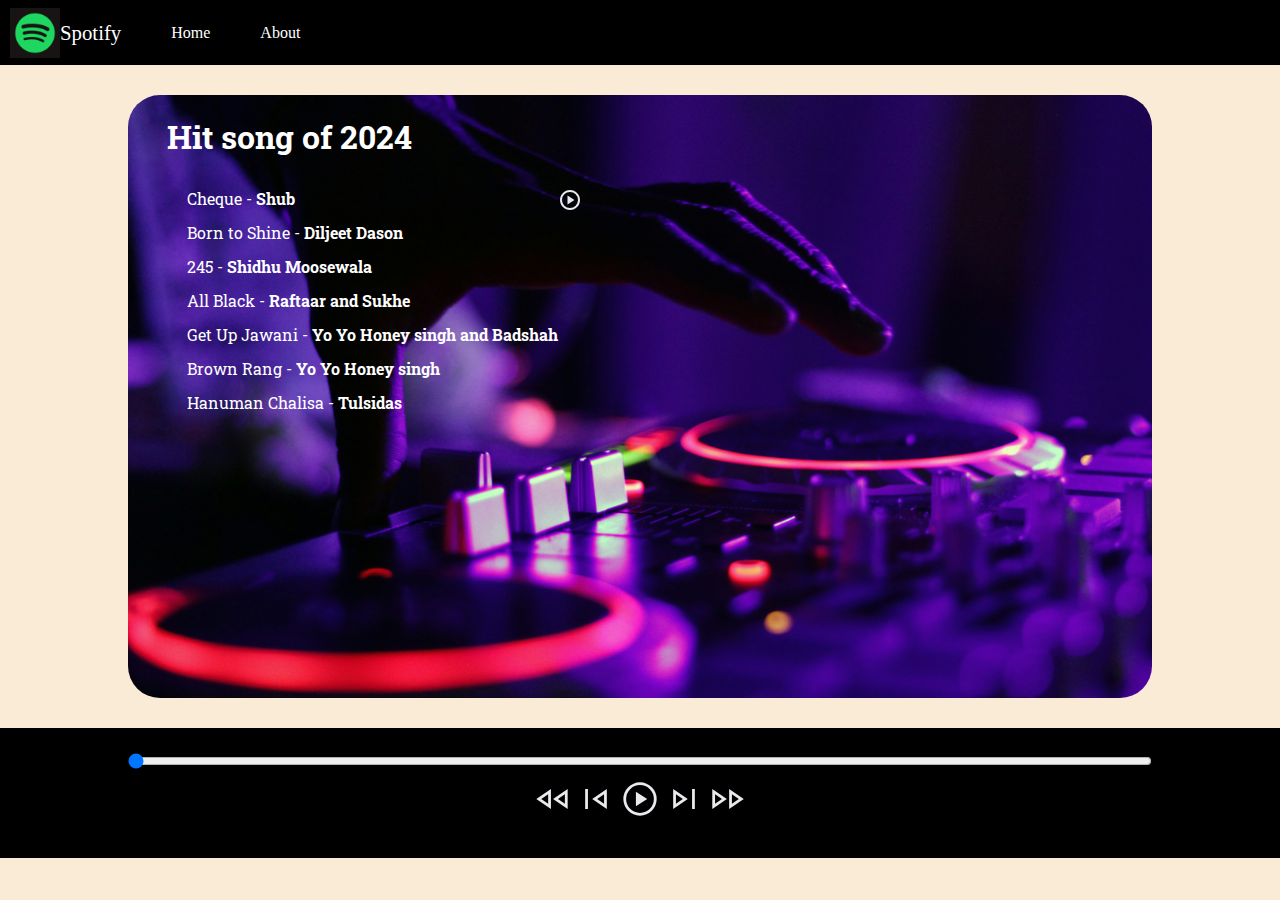
<file: index.html>
<!DOCTYPE html>
<html lang="en">

<head>
    <meta charset="UTF-8">
    <meta name="viewport" content="width=device-width, initial-scale=1.0">
    <link rel="stylesheet" href="style.css">
    <link rel="preconnect" href="https://fonts.googleapis.com">
    <link rel="preconnect" href="https://fonts.gstatic.com" crossorigin>
    <link href="https://fonts.googleapis.com/css2?family=Roboto+Slab:wght@100..900&display=swap" rel="stylesheet">
    <title>Spotify-your music app</title>
</head>

<body>
    <nav>
        <ul>
            <li class="brand"><img src="spotify-logo-png-spotify-music-app-icon-1024.jpg" alt="spotify">Spotify</li>
            <li><a href="#">Home</a></li>
            <li><a href="#">About</a></li>
        </ul>
    </nav>
    <section class="main">


        <div class="songlist">
            <h1>Hit song of 2024</h1>
            <ul>
                <li id="s0"><span>Cheque - <b>Shub</b></span><svg class="inplaybox" xmlns="http://www.w3.org/2000/svg"
                        height="24px" viewBox="0 -960 960 960" width="24px" fill="#e8eaed">
                        <path
                            d="m380-300 280-180-280-180v360ZM480-80q-83 0-156-31.5T197-197q-54-54-85.5-127T80-480q0-83 31.5-156T197-763q54-54 127-85.5T480-880q83 0 156 31.5T763-763q54 54 85.5 127T880-480q0 83-31.5 156T763-197q-54 54-127 85.5T480-80Zm0-80q134 0 227-93t93-227q0-134-93-227t-227-93q-134 0-227 93t-93 227q0 134 93 227t227 93Zm0-320Z" />
                    </svg></li>
                <li id="s1"><span>Born to Shine - <b>Diljeet Dason</b></span><svg class="inplaybox"
                        xmlns="http://www.w3.org/2000/svg" height="24px" viewBox="0 -960 960 960" width="24px"
                        fill="#e8eaed">
                        <path
                            d="m380-300 280-180-280-180v360ZM480-80q-83 0-156-31.5T197-197q-54-54-85.5-127T80-480q0-83 31.5-156T197-763q54-54 127-85.5T480-880q83 0 156 31.5T763-763q54 54 85.5 127T880-480q0 83-31.5 156T763-197q-54 54-127 85.5T480-80Zm0-80q134 0 227-93t93-227q0-134-93-227t-227-93q-134 0-227 93t-93 227q0 134 93 227t227 93Zm0-320Z" />
                    </svg></li>
                <li id="s2"><span>245 - <b>Shidhu Moosewala</b></span><svg class="inplaybox"
                        xmlns="http://www.w3.org/2000/svg" height="24px" viewBox="0 -960 960 960" width="24px"
                        fill="#e8eaed">
                        <path
                            d="m380-300 280-180-280-180v360ZM480-80q-83 0-156-31.5T197-197q-54-54-85.5-127T80-480q0-83 31.5-156T197-763q54-54 127-85.5T480-880q83 0 156 31.5T763-763q54 54 85.5 127T880-480q0 83-31.5 156T763-197q-54 54-127 85.5T480-80Zm0-80q134 0 227-93t93-227q0-134-93-227t-227-93q-134 0-227 93t-93 227q0 134 93 227t227 93Zm0-320Z" />
                    </svg></li>
                <li id="s3"><span>All Black - <b>Raftaar and Sukhe</b></span><svg class="inplaybox"
                        xmlns="http://www.w3.org/2000/svg" height="24px" viewBox="0 -960 960 960" width="24px"
                        fill="#e8eaed">
                        <path
                            d="m380-300 280-180-280-180v360ZM480-80q-83 0-156-31.5T197-197q-54-54-85.5-127T80-480q0-83 31.5-156T197-763q54-54 127-85.5T480-880q83 0 156 31.5T763-763q54 54 85.5 127T880-480q0 83-31.5 156T763-197q-54 54-127 85.5T480-80Zm0-80q134 0 227-93t93-227q0-134-93-227t-227-93q-134 0-227 93t-93 227q0 134 93 227t227 93Zm0-320Z" />
                    </svg></li>
                <li id="s4"><span>Get Up Jawani - <b>Yo Yo Honey singh and Badshah</b></span><svg class="inplaybox"
                        xmlns="http://www.w3.org/2000/svg" height="24px" viewBox="0 -960 960 960" width="24px"
                        fill="#e8eaed">
                        <path
                            d="m380-300 280-180-280-180v360ZM480-80q-83 0-156-31.5T197-197q-54-54-85.5-127T80-480q0-83 31.5-156T197-763q54-54 127-85.5T480-880q83 0 156 31.5T763-763q54 54 85.5 127T880-480q0 83-31.5 156T763-197q-54 54-127 85.5T480-80Zm0-80q134 0 227-93t93-227q0-134-93-227t-227-93q-134 0-227 93t-93 227q0 134 93 227t227 93Zm0-320Z" />
                    </svg></li>
                <li id="s5"><span>Brown Rang - <b>Yo Yo Honey singh</b></span><svg class="inplaybox"
                        xmlns="http://www.w3.org/2000/svg" height="24px" viewBox="0 -960 960 960" width="24px"
                        fill="#e8eaed">
                        <path
                            d="m380-300 280-180-280-180v360ZM480-80q-83 0-156-31.5T197-197q-54-54-85.5-127T80-480q0-83 31.5-156T197-763q54-54 127-85.5T480-880q83 0 156 31.5T763-763q54 54 85.5 127T880-480q0 83-31.5 156T763-197q-54 54-127 85.5T480-80Zm0-80q134 0 227-93t93-227q0-134-93-227t-227-93q-134 0-227 93t-93 227q0 134 93 227t227 93Zm0-320Z" />
                    </svg></li>
                <li id="s6"><span>Hanuman Chalisa - <b>Tulsidas</b></span><svg class="inplaybox"
                        xmlns="http://www.w3.org/2000/svg" height="24px" viewBox="0 -960 960 960" width="24px"
                        fill="#e8eaed">
                        <path
                            d="m380-300 280-180-280-180v360ZM480-80q-83 0-156-31.5T197-197q-54-54-85.5-127T80-480q0-83 31.5-156T197-763q54-54 127-85.5T480-880q83 0 156 31.5T763-763q54 54 85.5 127T880-480q0 83-31.5 156T763-197q-54 54-127 85.5T480-80Zm0-80q134 0 227-93t93-227q0-134-93-227t-227-93q-134 0-227 93t-93 227q0 134 93 227t227 93Zm0-320Z" />
                    </svg></li>
            </ul>
        </div>
        <div class="songinfo" style="display:flex;width:50%;flex-direction: column;justify-content: end;"><img
                class="musicgif" style="width:80%;max-height:30%;align-self: center;"
                src="feel_the_music_by_hauntingechoes_d1a0whe.gif" alt="gif"></div>

    </section>
    <div class="playbar">
        <input type="range" id="progressbar" value=0 min="0" name="progressbar">


        <i style="justify-self: center;"><svg class="ptp" xmlns="http://www.w3.org/2000/svg" height="40px"
                viewBox="0 -960 960 960" width="40px" fill="#e8eaed">
                <path
                    d="M856-240 505.33-480 856-720v480Zm-401.33 0L104-480l350.67-240v480ZM388-480Zm401.33 0ZM388-366.67v-226.66L222-480l166 113.33Zm401.33 0v-226.66L623.33-480l166 113.33Z" />
            </svg>
            <svg class="previous" xmlns="http://www.w3.org/2000/svg" height="40px" viewBox="0 -960 960 960" width="40px"
                fill="#e8eaed">
                <path
                    d="M220-240v-480h66.67v480H220Zm520 0L389.33-480 740-720v480Zm-66.67-240Zm0 113.33v-226.66L507.33-480l166 113.33Z" />
            </svg>
            <svg class="play" xmlns="http://www.w3.org/2000/svg" height="40px" viewBox="0 -960 960 960" width="40px"
                fill="#e8eaed">
                <path
                    d="M382-306.67 653.33-480 382-653.33v346.66ZM480-80q-82.33 0-155.33-31.5-73-31.5-127.34-85.83Q143-251.67 111.5-324.67T80-480q0-83 31.5-156t85.83-127q54.34-54 127.34-85.5T480-880q83 0 156 31.5T763-763q54 54 85.5 127T880-480q0 82.33-31.5 155.33-31.5 73-85.5 127.34Q709-143 636-111.5T480-80Zm0-66.67q139.33 0 236.33-97.33t97-236q0-139.33-97-236.33t-236.33-97q-138.67 0-236 97-97.33 97-97.33 236.33 0 138.67 97.33 236 97.33 97.33 236 97.33ZM480-480Z" />
            </svg>
            <svg class="next" xmlns="http://www.w3.org/2000/svg" height="40px" viewBox="0 -960 960 960" width="40px"
                fill="#e8eaed">
                <path
                    d="M673.33-240v-480H740v480h-66.67ZM220-240v-480l350.67 240L220-240Zm66.67-240Zm0 113.33 166-113.33-166-113.33v226.66Z" />
            </svg>
            <svg class="ntn" xmlns="http://www.w3.org/2000/svg" height="40px" viewBox="0 -960 960 960" width="40px"
                fill="#e8eaed">
                <path
                    d="M102.67-240v-480l350.66 240-350.66 240Zm404.66 0v-480L858-480 507.33-240Zm-338-240ZM574-480ZM169.33-366.67l166-113.33-166-113.33v226.66Zm404.67 0L740-480 574-593.33v226.66Z" />
            </svg>

        </i>




    </div>
    <script src="script.js"></script>
</body>

</html>
</file>
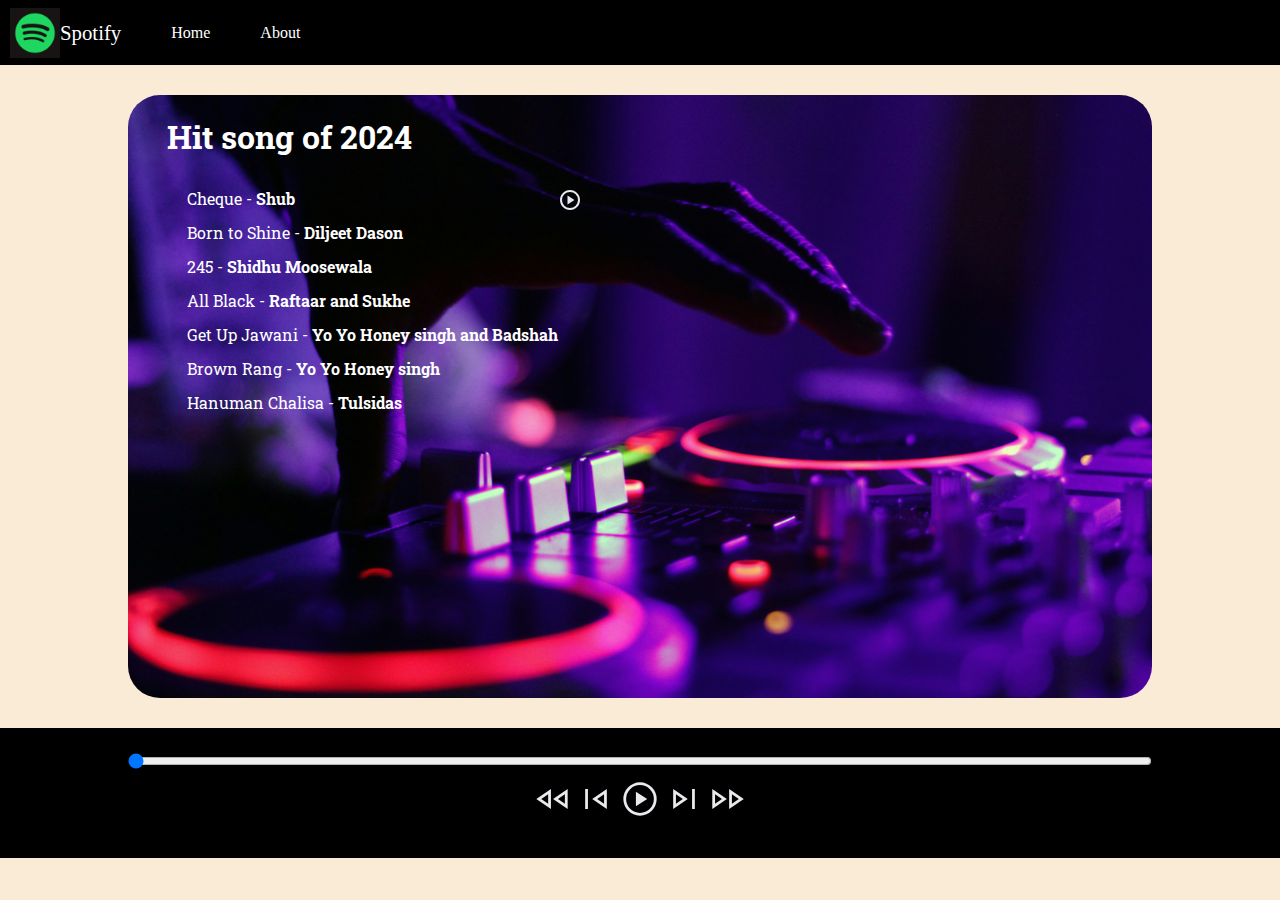
<file: spotify.html>
<!DOCTYPE html>
<html lang="en">

<head>
    <meta charset="UTF-8">
    <meta name="viewport" content="width=device-width, initial-scale=1.0">
    <link rel="stylesheet" href="style.css">
    <link rel="preconnect" href="https://fonts.googleapis.com">
    <link rel="preconnect" href="https://fonts.gstatic.com" crossorigin>
    <link href="https://fonts.googleapis.com/css2?family=Roboto+Slab:wght@100..900&display=swap" rel="stylesheet">
    <title>Spotify-your music app</title>
</head>

<body>
    <nav>
        <ul>
            <li class="brand"><img src="spotify-logo-png-spotify-music-app-icon-1024.jpg" alt="spotify">Spotify</li>
            <li><a href="#">Home</a></li>
            <li><a href="#">About</a></li>
        </ul>
    </nav>
    <section class="main">


        <div class="songlist">
            <h1>Hit song of 2024</h1>
            <ul>
                <li id="s0"><span>Cheque - <b>Shub</b></span><svg class="inplaybox" xmlns="http://www.w3.org/2000/svg"
                        height="24px" viewBox="0 -960 960 960" width="24px" fill="#e8eaed">
                        <path
                            d="m380-300 280-180-280-180v360ZM480-80q-83 0-156-31.5T197-197q-54-54-85.5-127T80-480q0-83 31.5-156T197-763q54-54 127-85.5T480-880q83 0 156 31.5T763-763q54 54 85.5 127T880-480q0 83-31.5 156T763-197q-54 54-127 85.5T480-80Zm0-80q134 0 227-93t93-227q0-134-93-227t-227-93q-134 0-227 93t-93 227q0 134 93 227t227 93Zm0-320Z" />
                    </svg></li>
                <li id="s1"><span>Born to Shine - <b>Diljeet Dason</b></span><svg class="inplaybox"
                        xmlns="http://www.w3.org/2000/svg" height="24px" viewBox="0 -960 960 960" width="24px"
                        fill="#e8eaed">
                        <path
                            d="m380-300 280-180-280-180v360ZM480-80q-83 0-156-31.5T197-197q-54-54-85.5-127T80-480q0-83 31.5-156T197-763q54-54 127-85.5T480-880q83 0 156 31.5T763-763q54 54 85.5 127T880-480q0 83-31.5 156T763-197q-54 54-127 85.5T480-80Zm0-80q134 0 227-93t93-227q0-134-93-227t-227-93q-134 0-227 93t-93 227q0 134 93 227t227 93Zm0-320Z" />
                    </svg></li>
                <li id="s2"><span>245 - <b>Shidhu Moosewala</b></span><svg class="inplaybox"
                        xmlns="http://www.w3.org/2000/svg" height="24px" viewBox="0 -960 960 960" width="24px"
                        fill="#e8eaed">
                        <path
                            d="m380-300 280-180-280-180v360ZM480-80q-83 0-156-31.5T197-197q-54-54-85.5-127T80-480q0-83 31.5-156T197-763q54-54 127-85.5T480-880q83 0 156 31.5T763-763q54 54 85.5 127T880-480q0 83-31.5 156T763-197q-54 54-127 85.5T480-80Zm0-80q134 0 227-93t93-227q0-134-93-227t-227-93q-134 0-227 93t-93 227q0 134 93 227t227 93Zm0-320Z" />
                    </svg></li>
                <li id="s3"><span>All Black - <b>Raftaar and Sukhe</b></span><svg class="inplaybox"
                        xmlns="http://www.w3.org/2000/svg" height="24px" viewBox="0 -960 960 960" width="24px"
                        fill="#e8eaed">
                        <path
                            d="m380-300 280-180-280-180v360ZM480-80q-83 0-156-31.5T197-197q-54-54-85.5-127T80-480q0-83 31.5-156T197-763q54-54 127-85.5T480-880q83 0 156 31.5T763-763q54 54 85.5 127T880-480q0 83-31.5 156T763-197q-54 54-127 85.5T480-80Zm0-80q134 0 227-93t93-227q0-134-93-227t-227-93q-134 0-227 93t-93 227q0 134 93 227t227 93Zm0-320Z" />
                    </svg></li>
                <li id="s4"><span>Get Up Jawani - <b>Yo Yo Honey singh and Badshah</b></span><svg class="inplaybox"
                        xmlns="http://www.w3.org/2000/svg" height="24px" viewBox="0 -960 960 960" width="24px"
                        fill="#e8eaed">
                        <path
                            d="m380-300 280-180-280-180v360ZM480-80q-83 0-156-31.5T197-197q-54-54-85.5-127T80-480q0-83 31.5-156T197-763q54-54 127-85.5T480-880q83 0 156 31.5T763-763q54 54 85.5 127T880-480q0 83-31.5 156T763-197q-54 54-127 85.5T480-80Zm0-80q134 0 227-93t93-227q0-134-93-227t-227-93q-134 0-227 93t-93 227q0 134 93 227t227 93Zm0-320Z" />
                    </svg></li>
                <li id="s5"><span>Brown Rang - <b>Yo Yo Honey singh</b></span><svg class="inplaybox"
                        xmlns="http://www.w3.org/2000/svg" height="24px" viewBox="0 -960 960 960" width="24px"
                        fill="#e8eaed">
                        <path
                            d="m380-300 280-180-280-180v360ZM480-80q-83 0-156-31.5T197-197q-54-54-85.5-127T80-480q0-83 31.5-156T197-763q54-54 127-85.5T480-880q83 0 156 31.5T763-763q54 54 85.5 127T880-480q0 83-31.5 156T763-197q-54 54-127 85.5T480-80Zm0-80q134 0 227-93t93-227q0-134-93-227t-227-93q-134 0-227 93t-93 227q0 134 93 227t227 93Zm0-320Z" />
                    </svg></li>
                <li id="s6"><span>Hanuman Chalisa - <b>Tulsidas</b></span><svg class="inplaybox"
                        xmlns="http://www.w3.org/2000/svg" height="24px" viewBox="0 -960 960 960" width="24px"
                        fill="#e8eaed">
                        <path
                            d="m380-300 280-180-280-180v360ZM480-80q-83 0-156-31.5T197-197q-54-54-85.5-127T80-480q0-83 31.5-156T197-763q54-54 127-85.5T480-880q83 0 156 31.5T763-763q54 54 85.5 127T880-480q0 83-31.5 156T763-197q-54 54-127 85.5T480-80Zm0-80q134 0 227-93t93-227q0-134-93-227t-227-93q-134 0-227 93t-93 227q0 134 93 227t227 93Zm0-320Z" />
                    </svg></li>
            </ul>
        </div>
        <div class="songinfo" style="display:flex;width:50%;flex-direction: column;justify-content: end;"><img
                class="musicgif" style="width:80%;max-height:30%;align-self: center;"
                src="feel_the_music_by_hauntingechoes_d1a0whe.gif" alt="gif"></div>

    </section>
    <div class="playbar">
        <input type="range" id="progressbar" value=0 min="0" name="progressbar">


        <i style="justify-self: center;"><svg class="ptp" xmlns="http://www.w3.org/2000/svg" height="40px"
                viewBox="0 -960 960 960" width="40px" fill="#e8eaed">
                <path
                    d="M856-240 505.33-480 856-720v480Zm-401.33 0L104-480l350.67-240v480ZM388-480Zm401.33 0ZM388-366.67v-226.66L222-480l166 113.33Zm401.33 0v-226.66L623.33-480l166 113.33Z" />
            </svg>
            <svg class="previous" xmlns="http://www.w3.org/2000/svg" height="40px" viewBox="0 -960 960 960" width="40px"
                fill="#e8eaed">
                <path
                    d="M220-240v-480h66.67v480H220Zm520 0L389.33-480 740-720v480Zm-66.67-240Zm0 113.33v-226.66L507.33-480l166 113.33Z" />
            </svg>
            <svg class="play" xmlns="http://www.w3.org/2000/svg" height="40px" viewBox="0 -960 960 960" width="40px"
                fill="#e8eaed">
                <path
                    d="M382-306.67 653.33-480 382-653.33v346.66ZM480-80q-82.33 0-155.33-31.5-73-31.5-127.34-85.83Q143-251.67 111.5-324.67T80-480q0-83 31.5-156t85.83-127q54.34-54 127.34-85.5T480-880q83 0 156 31.5T763-763q54 54 85.5 127T880-480q0 82.33-31.5 155.33-31.5 73-85.5 127.34Q709-143 636-111.5T480-80Zm0-66.67q139.33 0 236.33-97.33t97-236q0-139.33-97-236.33t-236.33-97q-138.67 0-236 97-97.33 97-97.33 236.33 0 138.67 97.33 236 97.33 97.33 236 97.33ZM480-480Z" />
            </svg>
            <svg class="next" xmlns="http://www.w3.org/2000/svg" height="40px" viewBox="0 -960 960 960" width="40px"
                fill="#e8eaed">
                <path
                    d="M673.33-240v-480H740v480h-66.67ZM220-240v-480l350.67 240L220-240Zm66.67-240Zm0 113.33 166-113.33-166-113.33v226.66Z" />
            </svg>
            <svg class="ntn" xmlns="http://www.w3.org/2000/svg" height="40px" viewBox="0 -960 960 960" width="40px"
                fill="#e8eaed">
                <path
                    d="M102.67-240v-480l350.66 240-350.66 240Zm404.66 0v-480L858-480 507.33-240Zm-338-240ZM574-480ZM169.33-366.67l166-113.33-166-113.33v226.66Zm404.67 0L740-480 574-593.33v226.66Z" />
            </svg>

        </i>




    </div>
    <script src="script.js"></script>
</body>

</html>
</file>
<file: style.css>
body {
    background-color: antiquewhite;

}


* {
    margin: 0;
    padding: 0;
}


nav {
    display: flex;

    background-color: black;
    height: 65px;
    align-items: center;
    color: white;
}

nav ul {
    display: flex;
    align-items: center;
    padding: 0px 0 0 10px;
    list-style-type: none;
}

.brand {
    display: flex;
    align-items: center;
    font-weight: 400;
    font-size: 1.3rem;


}

nav li a {
    text-decoration: none;
    color: white;
}

nav ul li>img {
    width: 50px;
    height: 100%;
}

nav ul li {
    padding: 0 50px 0 0;

}

.main {
    /* min-height: 500px; */
    display: flex;
    justify-content: space-evenly;
    width: 80%;
    height: 67vh;
    margin: 30px auto;
    background-image: url("marcela-laskoski-YrtFlrLo2DQ-unsplash.jpg");
    background-size: cover;
    background-position-y: -60px;
    color: white;
    font-family: "Roboto Slab", serif;
    border-radius: 2rem;


}

.playbar {
    display: flex;
    flex-direction: column;

    justify-content: center;
    align-items: center;
    position: sticky;
    height: 130px;
    background-color: black;
    bottom: 0;


}

#progressbar {
    width: 80vw;


}

.playbar i {
    margin: 10px 0;
    cursor: pointer;
}

.songlist {
    padding: 20px 0 0 20px;
}

.songlist ul {
    padding: 20px;

}

.songlist ul li {
    display: flex;
    justify-content: space-between;
    margin: 10px 0;
    transition: transform 0.5s;
    cursor: pointer;
}



.songinfo img {
    opacity: 0;
    transition: opacity 0.4s;
}

.currsong {
    border: 1px solid orange;
    border-radius: 40px;
    background-color: rgb(46, 33, 33);
    padding-left: 50px;
}

.inplaybox {
    /* justify-self: end;
    align-self: end; */
    opacity: 0;
    transition: opacity 0.2s;
}

.songlist ul li:hover .inplaybox {
    opacity: 1;
}

.specialeffect {
    opacity: 1 !important;
}
</file>
